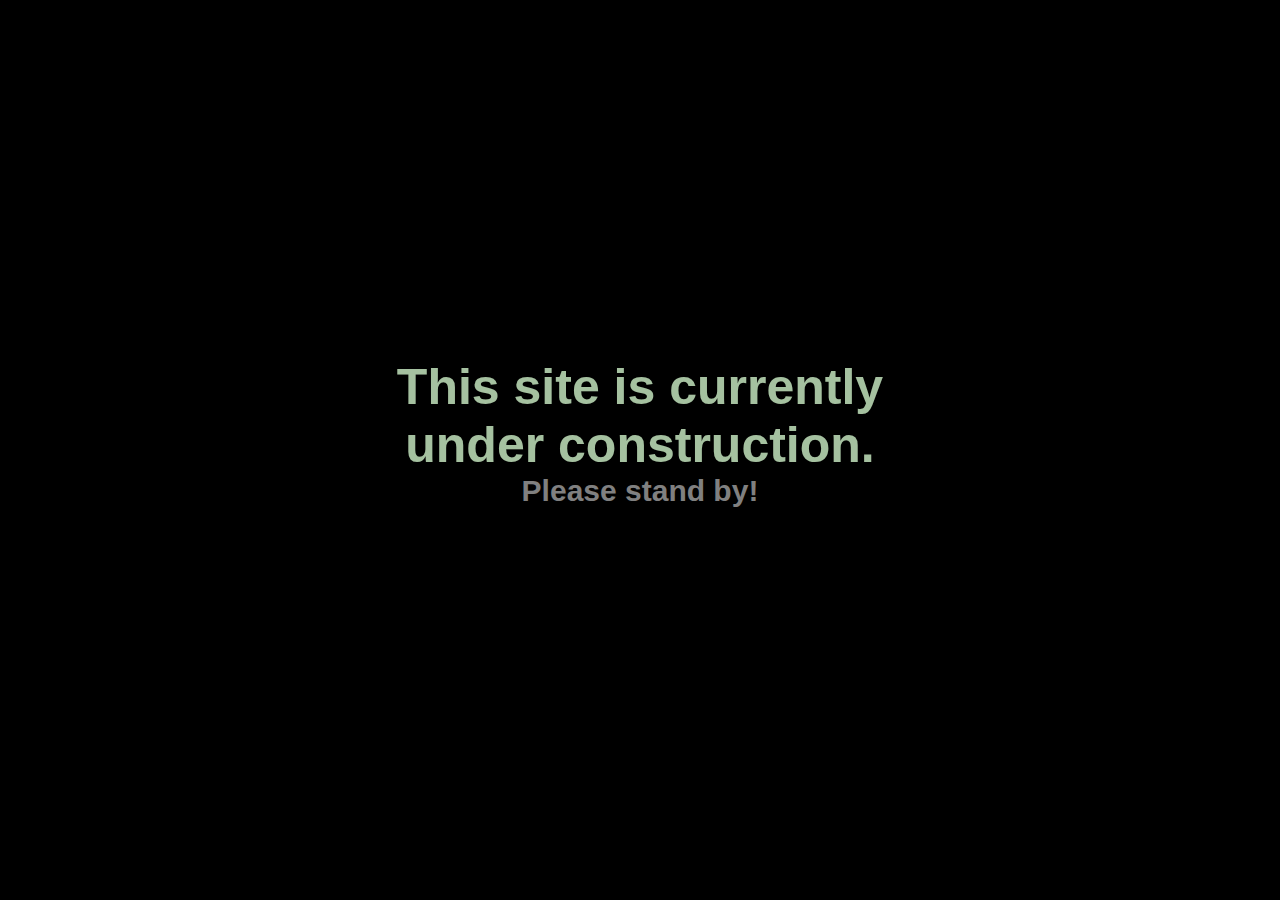
<file: index.html>
<!DOCTYPE html>
<html lang="en">
<head>
    <meta charset="UTF-8">
    <meta name="viewport" content="width=device-width, initial-scale=1.0">
    <title>Julia Cordes | Portfolio</title>
    <style>
        body {
            background-color: black;
            font-family: 'Lucida Sans', 'Lucida Sans Regular', 'Lucida Grande', 'Lucida Sans Unicode', Geneva, Verdana, sans-serif
        }
        #Header {
            text-align: center;
            color: rgba(212, 247, 205, 0.781);
            font-size: 50px;
            font-weight: bold;
            padding: 350px;
        }

        #Subheader {
            text-align: center;
            color: gray;
            font-size: 30px;
            font-weight: bold;
        }
    </style>
</head>
<body>
    <div id="Header">
        This site is currently under construction.
        <div id="Subheader">
            Please stand by!
        </div>
    </div>
</body>
</html>
</file>
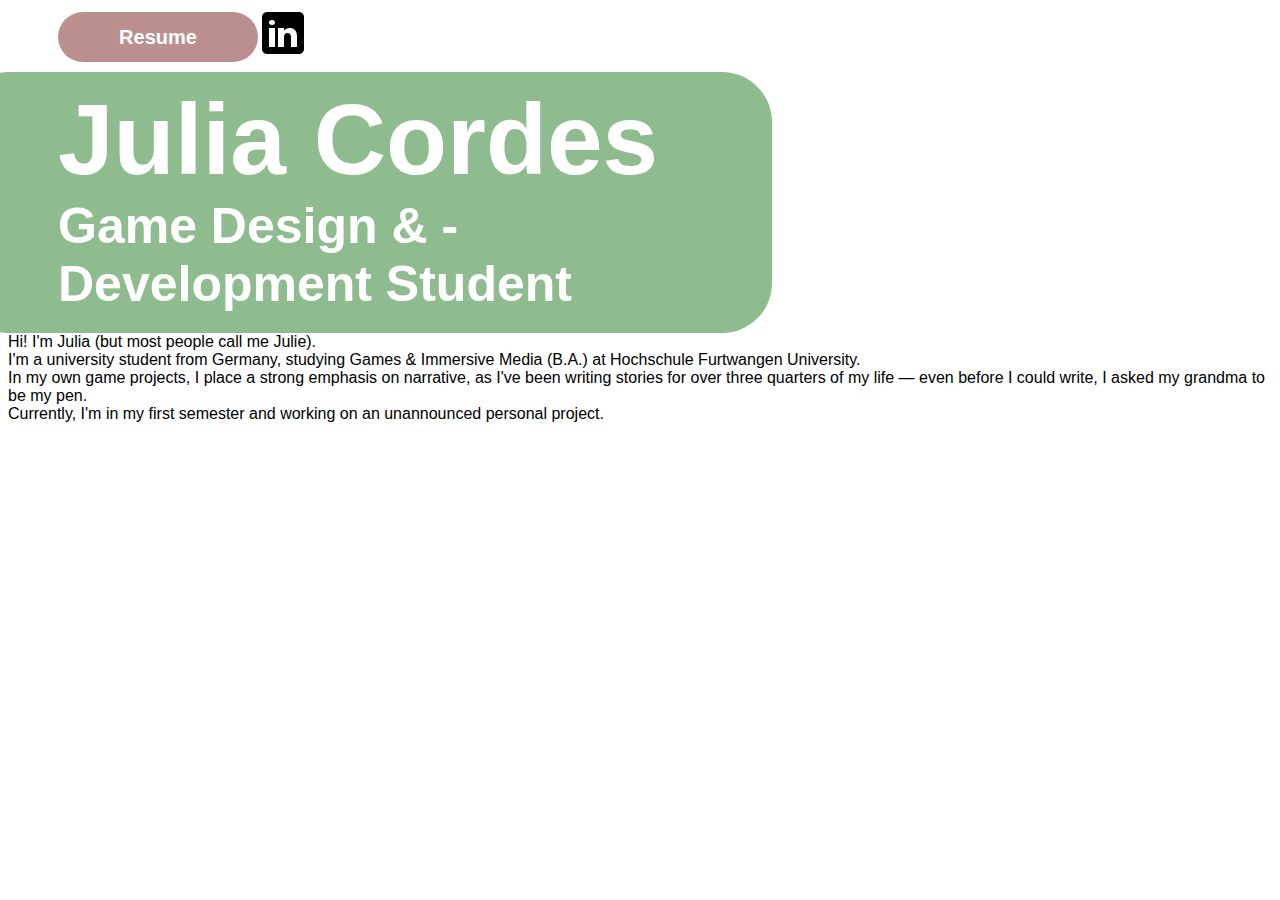
<file: newindex.html>
<!DOCTYPE html>
<html lang="en">
<head>
    <meta charset="UTF-8">
    <meta name="viewport" content="width=device-width, initial-scale=1.0">
    <title>Julia Cordes | Portfolio</title>
    <link rel="stylesheet" href="newportfoliostyle.css">
</head>
<body>
    <div id="wrapper">
        <div id="header">
            <div id="contact">
                <a id="resumeLink" href="Files/CVPublicEnglish.pdf"><input class="resume" type="button" value="Resume"></a>
                <a href="https://www.linkedin.com/in/julia-cordes-853bbb320/"><img src="Files/linkedin_icon.png" alt="LinkedIn"></a>
            </div>
            <div id="title">
                Julia Cordes
                <div id="subtitle">
                    Game Design & -Development Student
                </div>
            </div>
        </div>
        <div id="about">
            <!--<div id="juliePicture">
                <img src="Files/JuliePic.png" alt="A picture of me" id="mypic">
            </div> -->
            <div id="introduction">
                    Hi! I'm Julia (but most people call me Julie).
                <br>I'm a university student from Germany, studying Games & Immersive Media (B.A.) at Hochschule Furtwangen University.
                <br>In my own game projects, I place a strong emphasis on narrative, as I've been writing stories for over three quarters of my life — even before I could write, I asked my grandma to be my pen.
                <br>Currently, I'm in my first semester and working on an unannounced personal project.
            </div>
        </div>
    </div>
</body>
</html>
</file>
<file: newportfoliostyle.css>
body {
    font-family: 'Trebuchet MS', 'Lucida Sans Unicode', 'Lucida Grande', 'Lucida Sans', Arial, sans-serif;
    background-color: white;
}

#title {
     background-color: darkseagreen;
     border-radius: 50px;
     font-size: 100px;
     font-weight: bold;
     color: white;
     padding-left: 100px;
     padding-top: 10px;
     padding-right: -100px;
     padding-bottom: 20px;
     margin-left: -50px;
     margin-right: 500px;

}

    #subtitle {
        font-size: 50px;
    }

#contact {
    margin-left: 50px;
    margin-bottom: 10px;
    display: flex;
    align-items: flex-end;
}

    .resume {
        height: 50px;
        width: 200px;
        background-color: rosybrown;
        font-family: 'Trebuchet MS', 'Lucida Sans Unicode', 'Lucida Grande', 'Lucida Sans', Arial, sans-serif;
        font-size: 20px;
        font-weight: bold;
        color: white;
        border-radius: 50px;
        border: none;
    }
</file>
